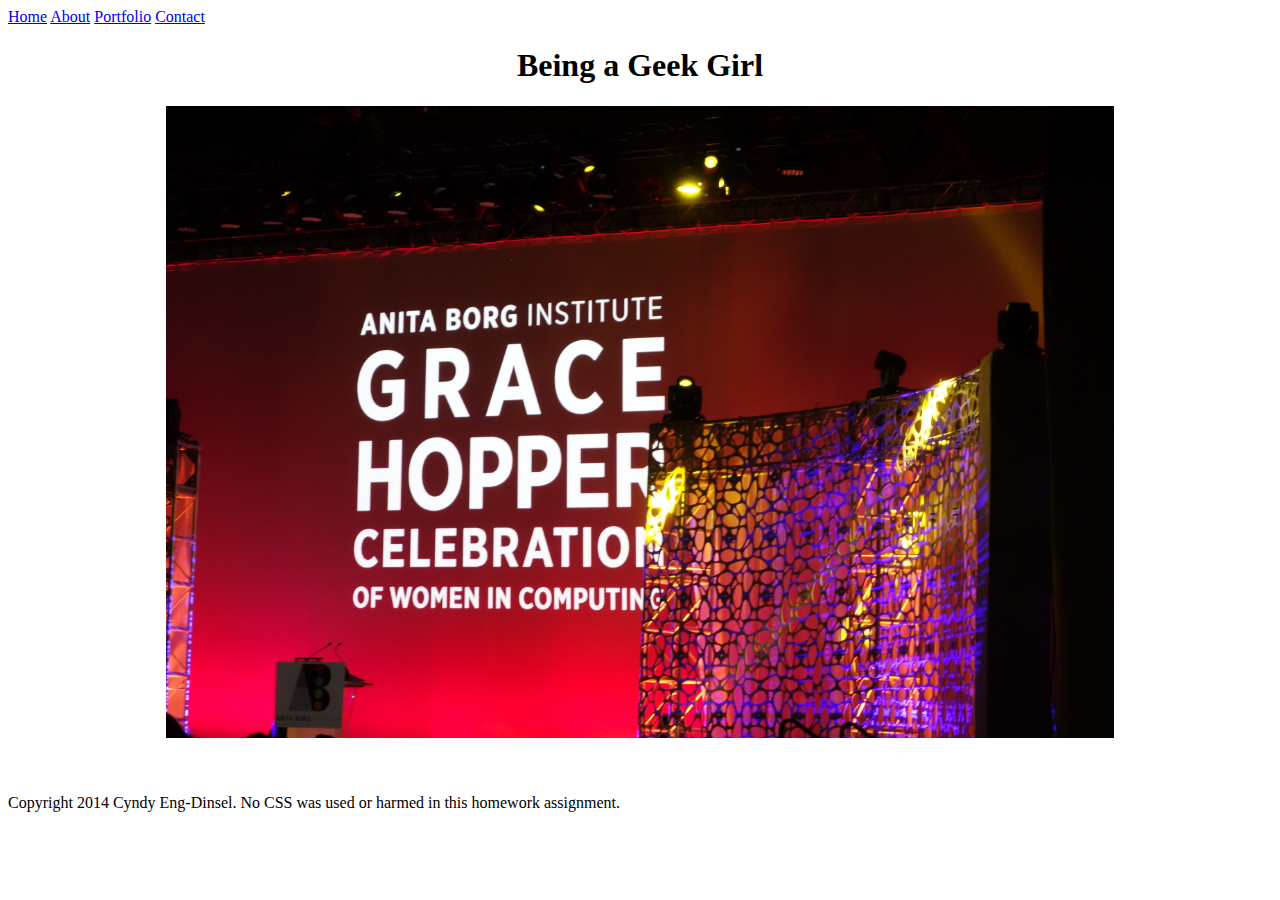
<file: portfolio/index.html>
<!DOCTYPE html>
<html>
<head>
	<meta charset="utf-8">
	<title>Being A Geek Girl</title>
	<!-- My end goal once I can start using CSS, is to have a site that looks similar to this: http://bobgalmarini.com/ Clean and simple. -->
</head>

<body>
	<header>
		<!-- main nav, title. I would like to right align the nav, but not sure how to do it without a div at this moment -->
		<nav>
			<a href="index.html" target="_blank">Home</a>
			<a href="about.html" target="_blank">About</a>
			<a href="portfolio.html" target="_blank">Portfolio</a>
			<a href="contact.html" target="_blank">Contact</a>
		</nav>
	</header>
	
	<center><h1>Being a Geek Girl</h1></center>
	<!-- Aware center tag is obsolete in html. But I cannot use CSS yet in this assignment. -->
	
	<article>
		<center><img src="images/index/GHC2014.JPG" alt="Photo from the 2014 Gracehopper Conference" height=75% width=75%></center>
	</article>
	<br>
	<br>
	<footer>
		<p>Copyright 2014 Cyndy Eng-Dinsel. No CSS was used or harmed in this homework assignment.</p>
	</footer>
</body>
</html>
</file>
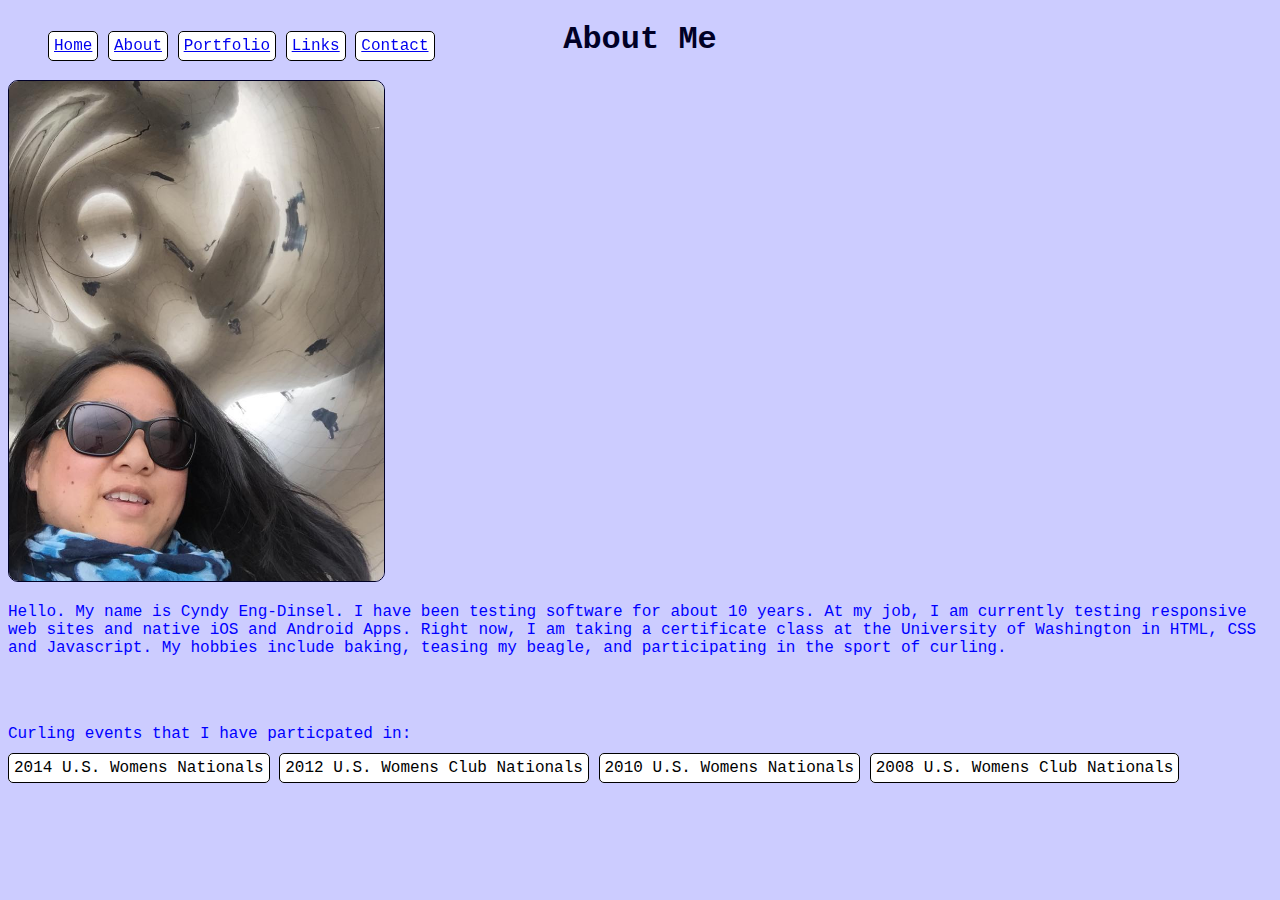
<file: about.html>
<!DOCTYPE html>
<html>
<head>
	<meta charset="utf-8">
	<link rel="stylesheet" href="styles/stylesheet.css" type="text/css">
	<title>About Me
	</title>
</head>

<body>
	<header>
		<nav>
			<div id="navbar">
				<ul>
					<li><a href="index.html" target="_blank">Home</a></li>
					<li><a href="about.html" target="_blank">About</a></li>
					<li><a href="portfolio.html" target="_blank">Portfolio</a></li>
					<li><a href="links.html" target="_blank">Links</a></li>
					<li><a href="contact.html" target="_blank">Contact</a></li>
				</ul>
			</div>
		</nav>
	</header>

		<h1>About Me</h1>
		<img class="imageclass" src="images/about/cyndybean.jpg" alt="cyndy selfie by the bean in Chicago">
		<p>Hello. My name is Cyndy Eng-Dinsel. I have been testing software for about 10 years. At my job, I am currently testing responsive web sites and native iOS and Android Apps. Right now, I am taking a certificate class at the University of Washington in HTML, CSS and Javascript. My hobbies include baking, teasing my beagle, and participating in the sport of curling. </p>
	
	<br>
	<br>
	<p>Curling events that I have particpated in:</p>
		<li class="open">2014 U.S. Womens Nationals</li>
		<li class="closed">2012 U.S. Womens Club Nationals</li>
		<li class="open">2010 U.S. Womens Nationals</li>
		<li class="closed">2008 U.S. Womens Club Nationals</li>
	<footer>
	
	</footer>
</body>

</html>
</file>
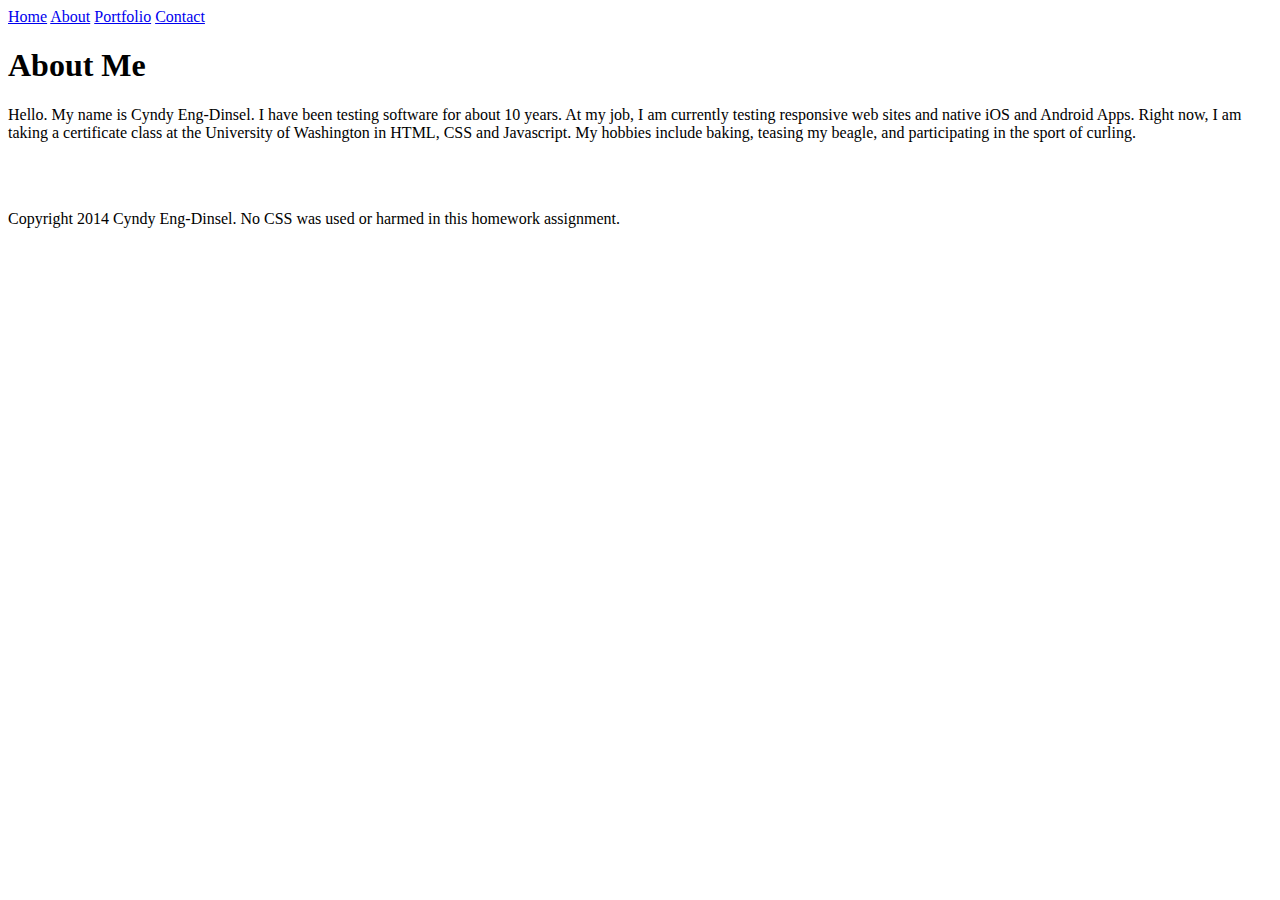
<file: portfolio/about.html>
<!DOCTYPE html>
<html>
<head>
	<meta charset="utf-8">
	<title>About Me
	</title>
</head>

<body>
	<header>
<!-- main nav, title. I would like to right align the nav, but not sure how to do it without a div at this moment -->
	<nav>
		<a href="index.html" target="_blank">Home</a>
		<a href="about.html" target="_blank">About</a>
		<a href="portfolio.html" target="_blank">Portfolio</a>
		<a href="contact.html" target="_blank">Contact</a>
	</nav>
		<h1>About Me</h1>
	</header>
		
		<p>Hello. My name is Cyndy Eng-Dinsel. I have been testing software for about 10 years. At my job, I am currently testing responsive web sites and native iOS and Android Apps. Right now, I am taking a certificate class at the University of Washington in HTML, CSS and Javascript. My hobbies include baking, teasing my beagle, and participating in the sport of curling. </p>
	
	<br>
	<br>
	<footer>
		<p>Copyright 2014 Cyndy Eng-Dinsel. No CSS was used or harmed in this homework assignment.</p>
	</footer>
</body>

</html>
</file>
<file: styles/stylesheet.css>
/* style that I want for the whole page throughout the site */
* {
    font-family: Courier New, courier, sans-serif;    
}

body {
  background-color: #CCCCFF;
}

h1 {
  text-align: center;
  color: #000026;
}

p {
  color: blue;
}

/* what I want on the nav bar */
div {
  margin: auto;
}

ul {
  list-style-type: none;
  position: fixed;
}

li {
  display: inline;
  border: 1px solid #000000;
  color: #000000;
  padding: 5px;
  border-radius: 5px 5px;
  background-color: #ffffff;
  text-align: center;
}

/* classes that affect images on the portfolio page only */

.imageopacityclass {
  opacity: 0.6;
  filter: alpha(opacity=60); /* For IE8 and earlier */
}

.imagehoverclass:hover {
    opacity: 1.0;
    filter: alpha(opacity=100); /* For IE8 and earlier */
} 

td {
    border: 1px solid black;
    background-color: #ffffff;
    text-align: center;
}

/* classes that affect images everywhere on the site, but the portfolio page */
.imageclass {
    width:auto;
    height:500px;
    border-radius: 10px 10px;
    border: 1px solid #000026;
}

.open {
  list-style: circle;
}

.closed {
  list-style: disc;
}
</file>
